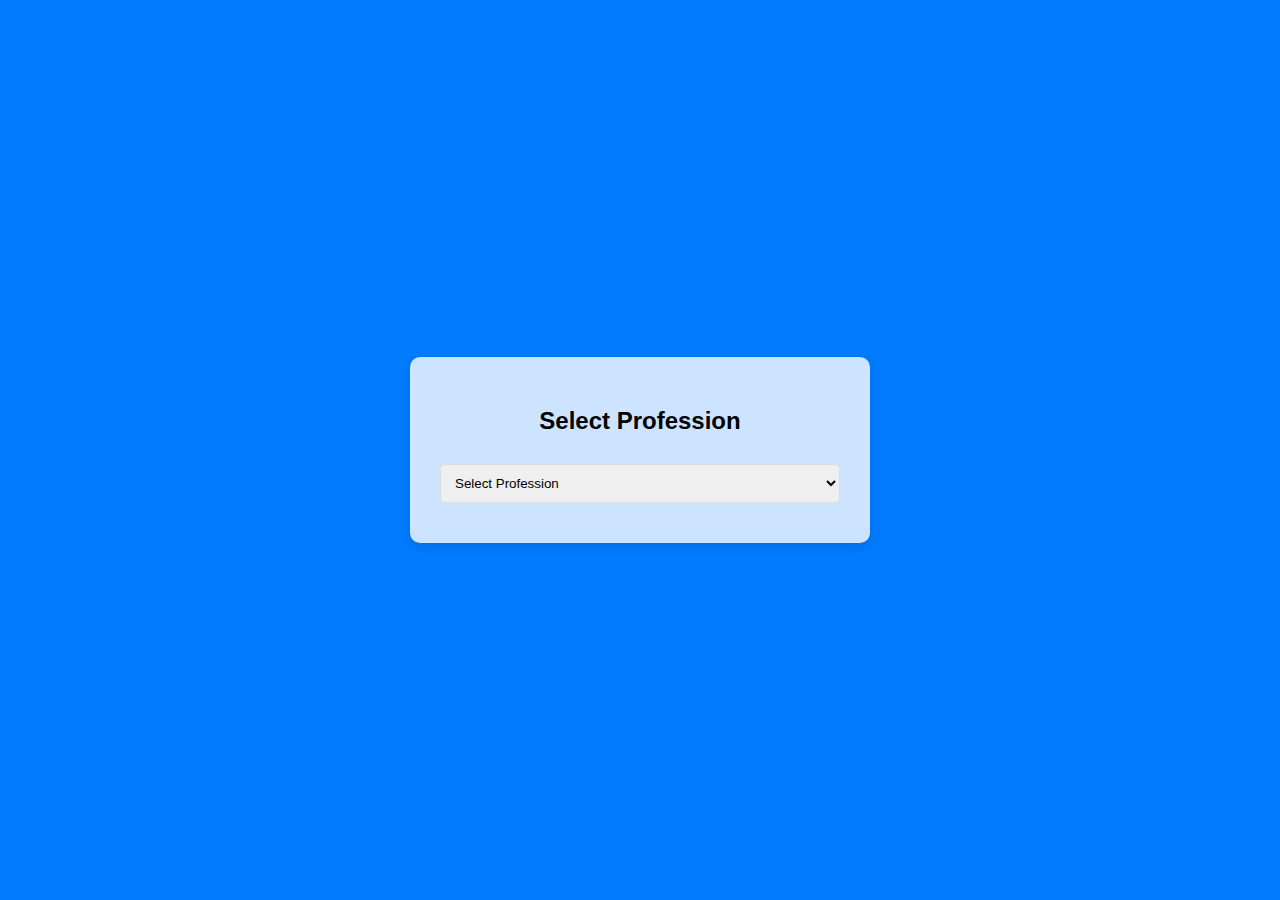
<file: index.html>
<!DOCTYPE html>
<html lang="en">
<head>
    <meta charset="UTF-8">
    <meta name="viewport" content="width=device-width, initial-scale=1.0">
    <title>Select Profession</title>
    <link rel="stylesheet" href="styles.css">
</head>
<body>
    <div id="app">
    
    </div>
    <script src="script.js"></script>
</body>
</html>
</file>
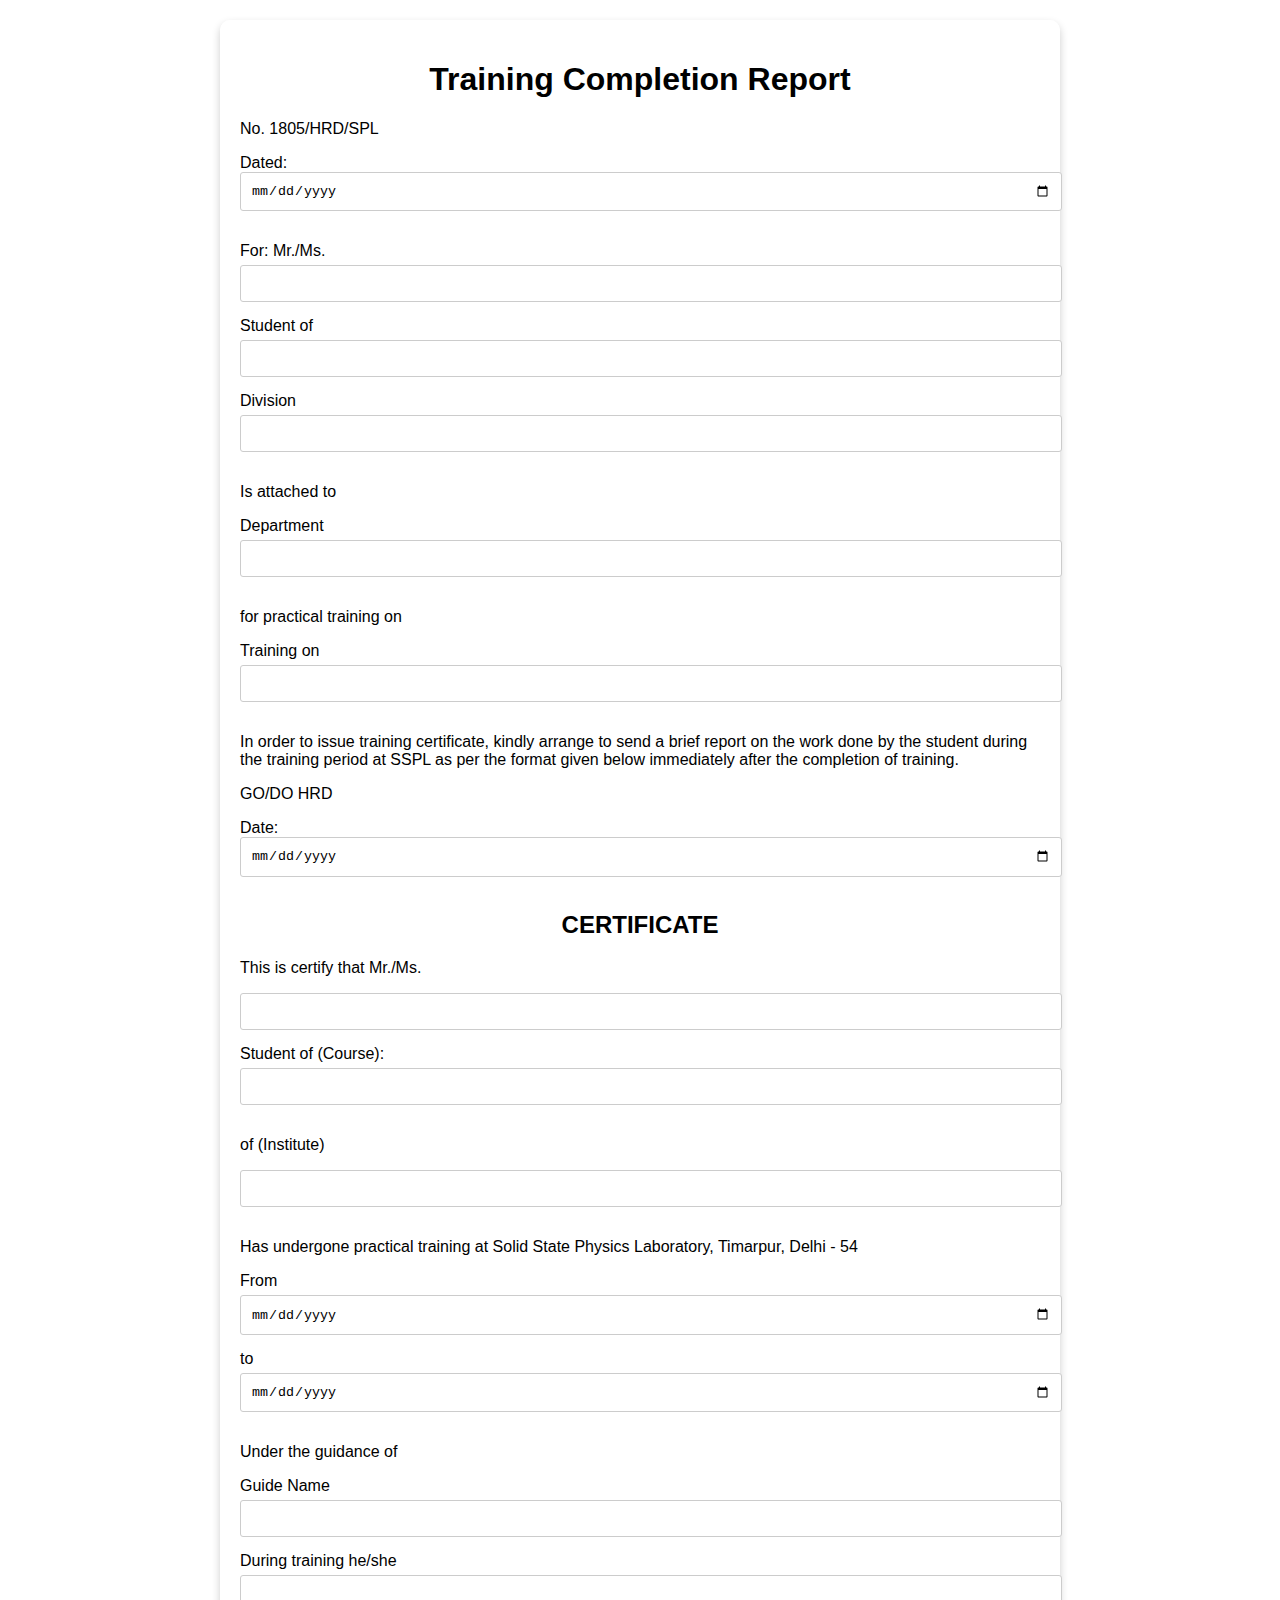
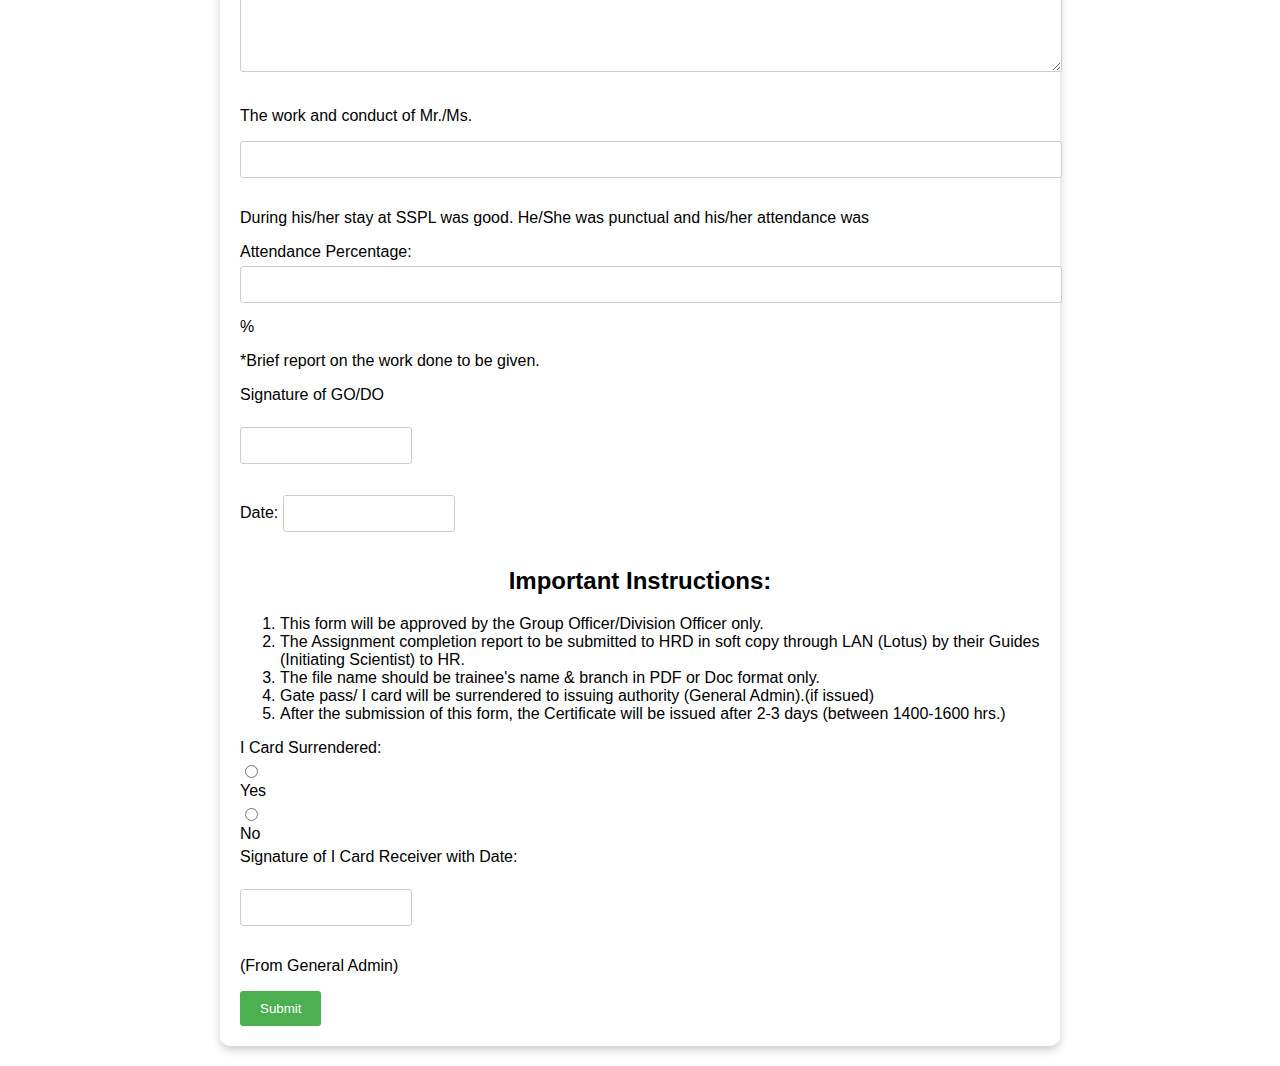
<file: compform.html>
<!DOCTYPE html>
<html>
<head>
    <title>Training Completion Report</title>
    <style>
        body {
            font-family: sans-serif;
            margin: 0;
            padding: 0;
            background-image: url('https://imgs.search.brave.com/i64RNf_R1kxky7SHxoaLUTQSe9_FxMhG2_GHaG2U8RU/rs:fit:500:0:0:0/g:ce/aHR0cHM6Ly91cGxv/YWQud2lraW1lZGlh/Lm9yZy93aWtpcGVk/aWEvY29tbW9ucy9h/L2EyL0RSRE9fU2Vh/bC5wbmc');
            background-size: contain;
            background-position: center;
            background-repeat: no-repeat;
            background-attachment: fixed;
        }

        .container {
            width: 800px;
            margin: 20px auto;
            padding: 20px;
            background: rgba(255, 255, 255, 0.8);
            border-radius: 10px;
            box-shadow: 0 4px 8px rgba(0, 0, 0, 0.2);
        }

        h1, h2 {
            text-align: center;
        }

        label {
            display: block;
            margin-bottom: 5px;
        }

        input[type="text"], input[type="date"], input[type="number"], textarea {
            width: 100%;
            padding: 10px;
            margin-bottom: 15px;
            border: 1px solid #ccc;
            border-radius: 3px;
        }

        button {
            background-color: #4CAF50;
            color: white;
            padding: 10px 20px;
            border: none;
            border-radius: 3px;
            cursor: pointer;
        }

        button:hover {
            background-color: #45a049;
        }

        input[type="radio"] {
            margin-right: 5px;
        }
    </style>
</head>
<body>

<div class="container">
    <h1>Training Completion Report</h1>
    <p>No. 1805/HRD/SPL</p>
    <p>Dated: <input type="date" id="date" name="date" required> </p>

    <label for="trainee_name">For: Mr./Ms.</label>
    <input type="text" id="trainee_name" name="trainee_name" required>

    <label for="student_of">Student of</label>
    <input type="text" id="student_of" name="student_of" required>

    <label for="division">Division</label>
    <input type="text" id="division" name="division" required>

    <p>Is attached to</p>
    <label for="department">Department</label>
    <input type="text" id="department" name="department" required>

    <p>for practical training on</p>
    <label for="training_topic">Training on</label>
    <input type="text" id="training_topic" name="training_topic" required>

    <p>In order to issue training certificate, kindly arrange to send a brief report on the work done
        by the student during the training period at SSPL as per the format given below immediately after the
        completion of training.</p>

    <p>GO/DO HRD</p>
    <p>Date:<input type="date" id="date" name="date" required> </p>

    <h2>CERTIFICATE</h2>
    <p>This is certify that Mr./Ms.</p>
    <label for="trainee_name_certificate"></label>
    <input type="text" id="name" name="name" required>
    <label for="course">Student of (Course):</label>
    <input type="text" id="trainee_name_certificate" name="trainee_name_certificate" required>
    <p>of (Institute)</p>
    <label for="institute"></label>
    <input type="text" id="institute" name="institute" required>

    <p>Has undergone practical training at Solid State Physics Laboratory, Timarpur, Delhi - 54</p>
    <label for="training_start_date">From</label>
    <input type="date" id="training_start_date" name="training_start_date" required>
    <label for="training_end_date">to</label>
    <input type="date" id="training_end_date" name="training_end_date" required>

    <p>Under the guidance of</p>
    <label for="guide_name">Guide Name</label>
    <input type="text" id="guide_name" name="guide_name" required>
    <label for="description">During training he/she</label>
    <textarea id="description" name="description" rows="5"></textarea>
    <p>The work and conduct of Mr./Ms.</p>
    <label for="trainee_name_conduct"></label>
    <input type="text" id="trainee_name_conduct" name="trainee_name_conduct" required>
    <p>During his/her stay at SSPL was good. He/She was punctual and his/her attendance was</p>
    <label for="attendance_percentage">Attendance Percentage:</label>
    <input type="number" id="attendance_percentage" name="attendance_percentage" required min="0" max="100"> %

    <p>*Brief report on the work done to be given.</p>

    <label for="go_do_signature">Signature of GO/DO</label>
    <br>
    <input type="text" id="go_do_signature" name="go_do_signature" style="width: 150px; display: inline-block;">
    <p>Date: <input type="text" id="date" name="date" style="width: 150px; display: inline-block;"> </p>

    <h2>Important Instructions:</h2>
    <ol>
        <li>This form will be approved by the Group Officer/Division Officer only.</li>
        <li>The Assignment completion report to be submitted to HRD in soft copy through LAN (Lotus) by their Guides
            (Initiating Scientist) to HR.</li>
        <li>The file name should be trainee's name & branch in PDF or Doc format only.</li>
        <li>Gate pass/ I card will be surrendered to issuing authority (General Admin).(if issued)</li>
        <li>After the submission of this form, the Certificate will be issued after 2-3 days (between 1400-1600 hrs.)</li>
    </ol>

    <label for="i_card_surrendered">I Card Surrendered:</label>
    <input type="radio" id="yes" name="i_card_surrendered" value="Yes">
    <label for="yes">Yes</label><input type="radio" id="no" name="i_card_surrendered" value="No">
    <label for="no">No</label>

    <label for="i_card_receiver_signature">Signature of I Card Receiver with Date:</label>
    <br>
    <input type="text" id="i_card_receiver_signature" name="i_card_receiver_signature" style="width: 150px; display: inline-block;">
    <p>(From General Admin)</p>
    <button type="submit">Submit</button>
</div>

</body>
</html>
</file>
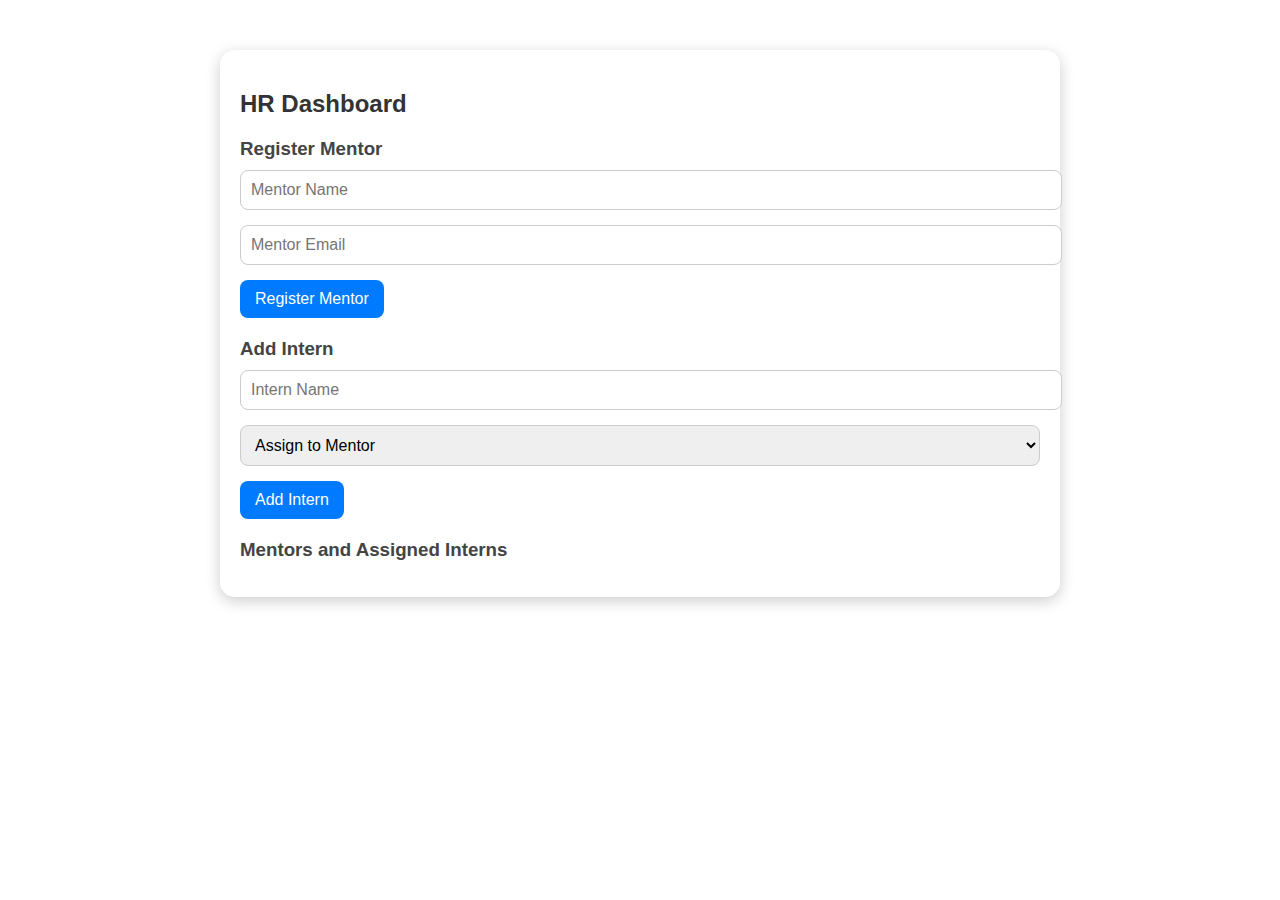
<file: hr.html>
<!DOCTYPE html>
<html lang="en">
<head>
    <meta charset="UTF-8">
    <meta name="viewport" content="width=device-width, initial-scale=1.0">
    <title>HR Dashboard</title>
    <link rel="stylesheet" href="hr.css">
</head>
<body>
    <div class="container">
        <h2>HR Dashboard</h2>

        <form id="add-mentor-form" class="form">
            <h3>Register Mentor</h3>
            <div class="form-group">
                <input type="text" id="mentor-name" placeholder="Mentor Name" required>
            </div>
            <div class="form-group">
                <input type="email" id="mentor-email" placeholder="Mentor Email" required>
            </div>
            <div class="form-group">
                <button type="submit" class="btn">Register Mentor</button>
            </div>
        </form>

        <form id="add-intern-form" class="form">
            <h3>Add Intern</h3>
            <div class="form-group">
                <input type="text" id="intern-name" placeholder="Intern Name" required>
            </div>
            <div class="form-group">
                <select id="mentor-select" required>
                    <option value="">Assign to Mentor</option>
                </select>
            </div>
            <div class="form-group">
                <button type="submit" class="btn">Add Intern</button>
            </div>
        </form>
        <div class="list">
            <h3>Mentors and Assigned Interns</h3>
            <ul id="mentor-list"></ul>
        </div>
    </div>
    <script src="hr.js"></script>
</body>
</html>
</file>
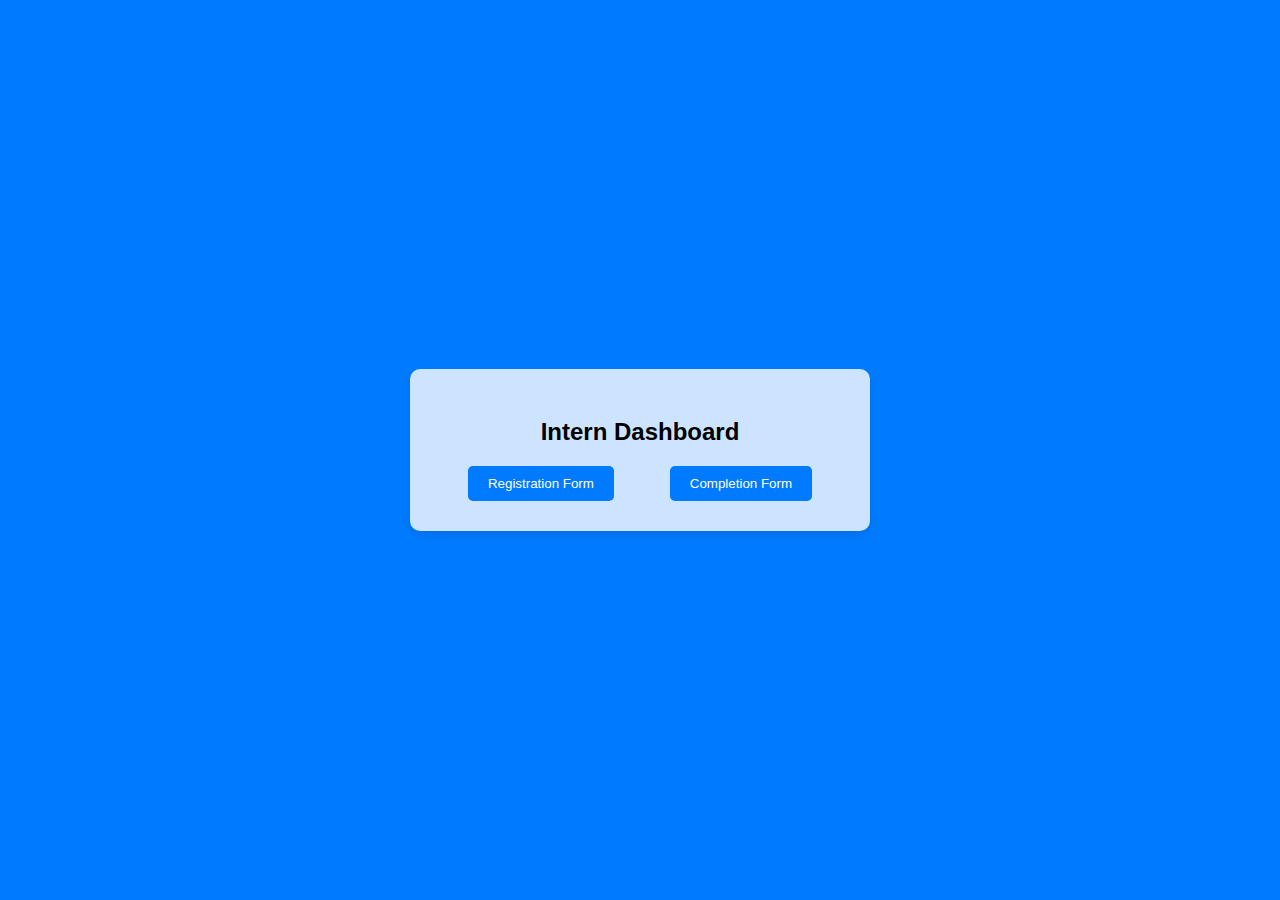
<file: intern.html>
<!DOCTYPE html>
<html lang="en">
<head>
    <meta charset="UTF-8">
    <meta name="viewport" content="width=device-width, initial-scale=1.0">
    <title>Intern Dashboard</title>
    <link rel="stylesheet" href="intern.css">
</head>
<body>
    <div id="app">
        <div class="container">
            <h2>Intern Dashboard</h2>

            <div class="form-buttons">
                <button id="registration-btn">Registration Form</button>
                <button id="completion-btn">Completion Form</button>
            </div>
        </div>
    </div>

    <script>
        
        document.getElementById("registration-btn").addEventListener("click", () => {
            window.location.href = "regform.html";
        });

        document.getElementById("completion-btn").addEventListener("click", () => {
            window.location.href = "compform.html";
        });
    </script>
</body>
</html>
</file>
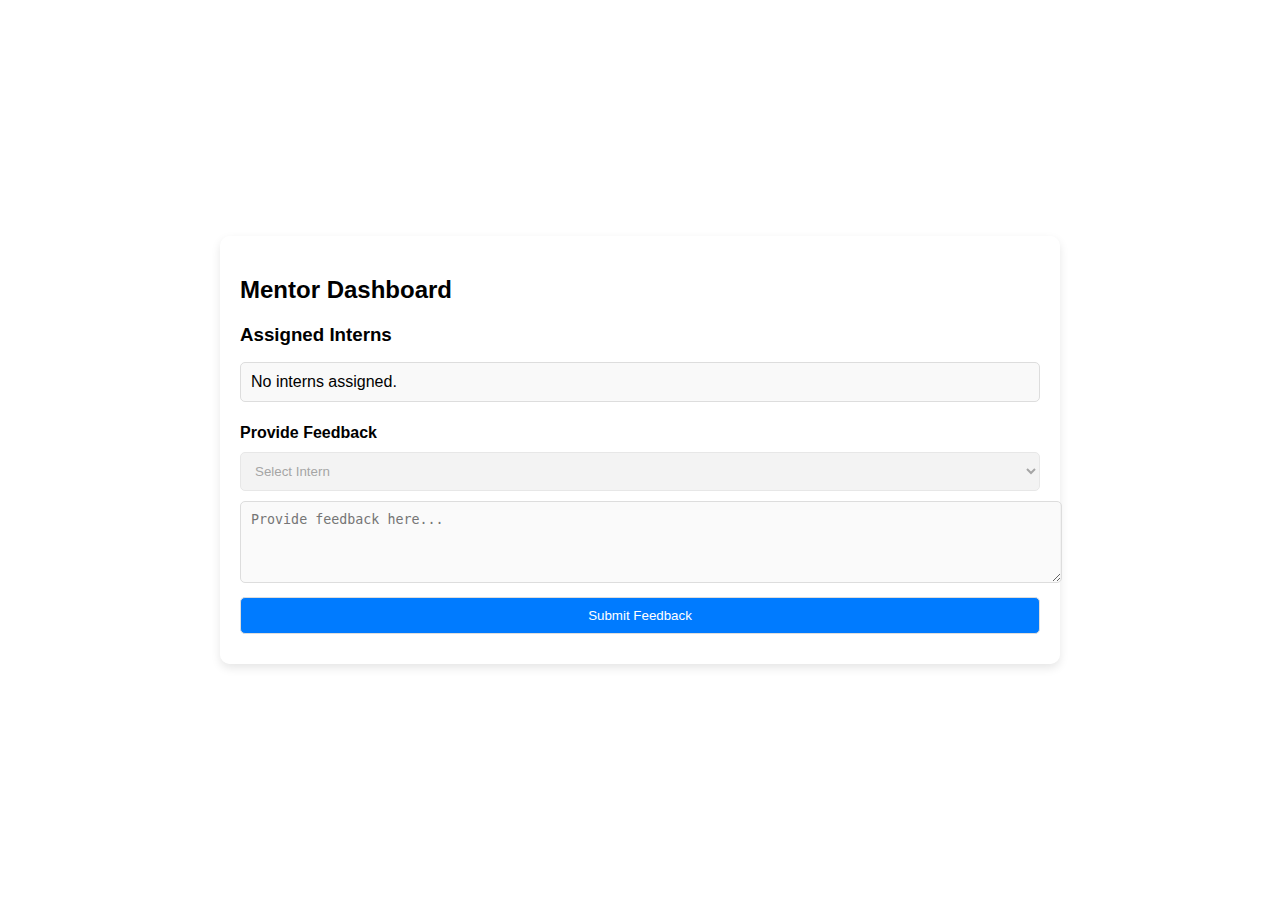
<file: mentor.html>
<!DOCTYPE html>
<html lang="en">
<head>
    <meta charset="UTF-8">
    <meta name="viewport" content="width=device-width, initial-scale=1.0">
    <title>Mentor Dashboard</title>
    <link rel="stylesheet" href="mentor.css">
</head>
<body>

<div class="container">
    <h2>Mentor Dashboard</h2>
    <div class="list">
        <h3>Assigned Interns</h3>
        <ul id="intern-list">
        </ul>
    </div>
    <div class="feedback-section">
        <h4>Provide Feedback</h4>
        <select id="intern-select">
            <option value="">Select Intern</option>
        </select>
        <textarea id="feedback-text" rows="4" placeholder="Provide feedback here..." disabled></textarea>
        <button id="submit-feedback" onclick="submitFeedback()" disabled>Submit Feedback</button>
    </div>
</div>

<script src="mentor.js"></script>

</body>
</html>
</file>
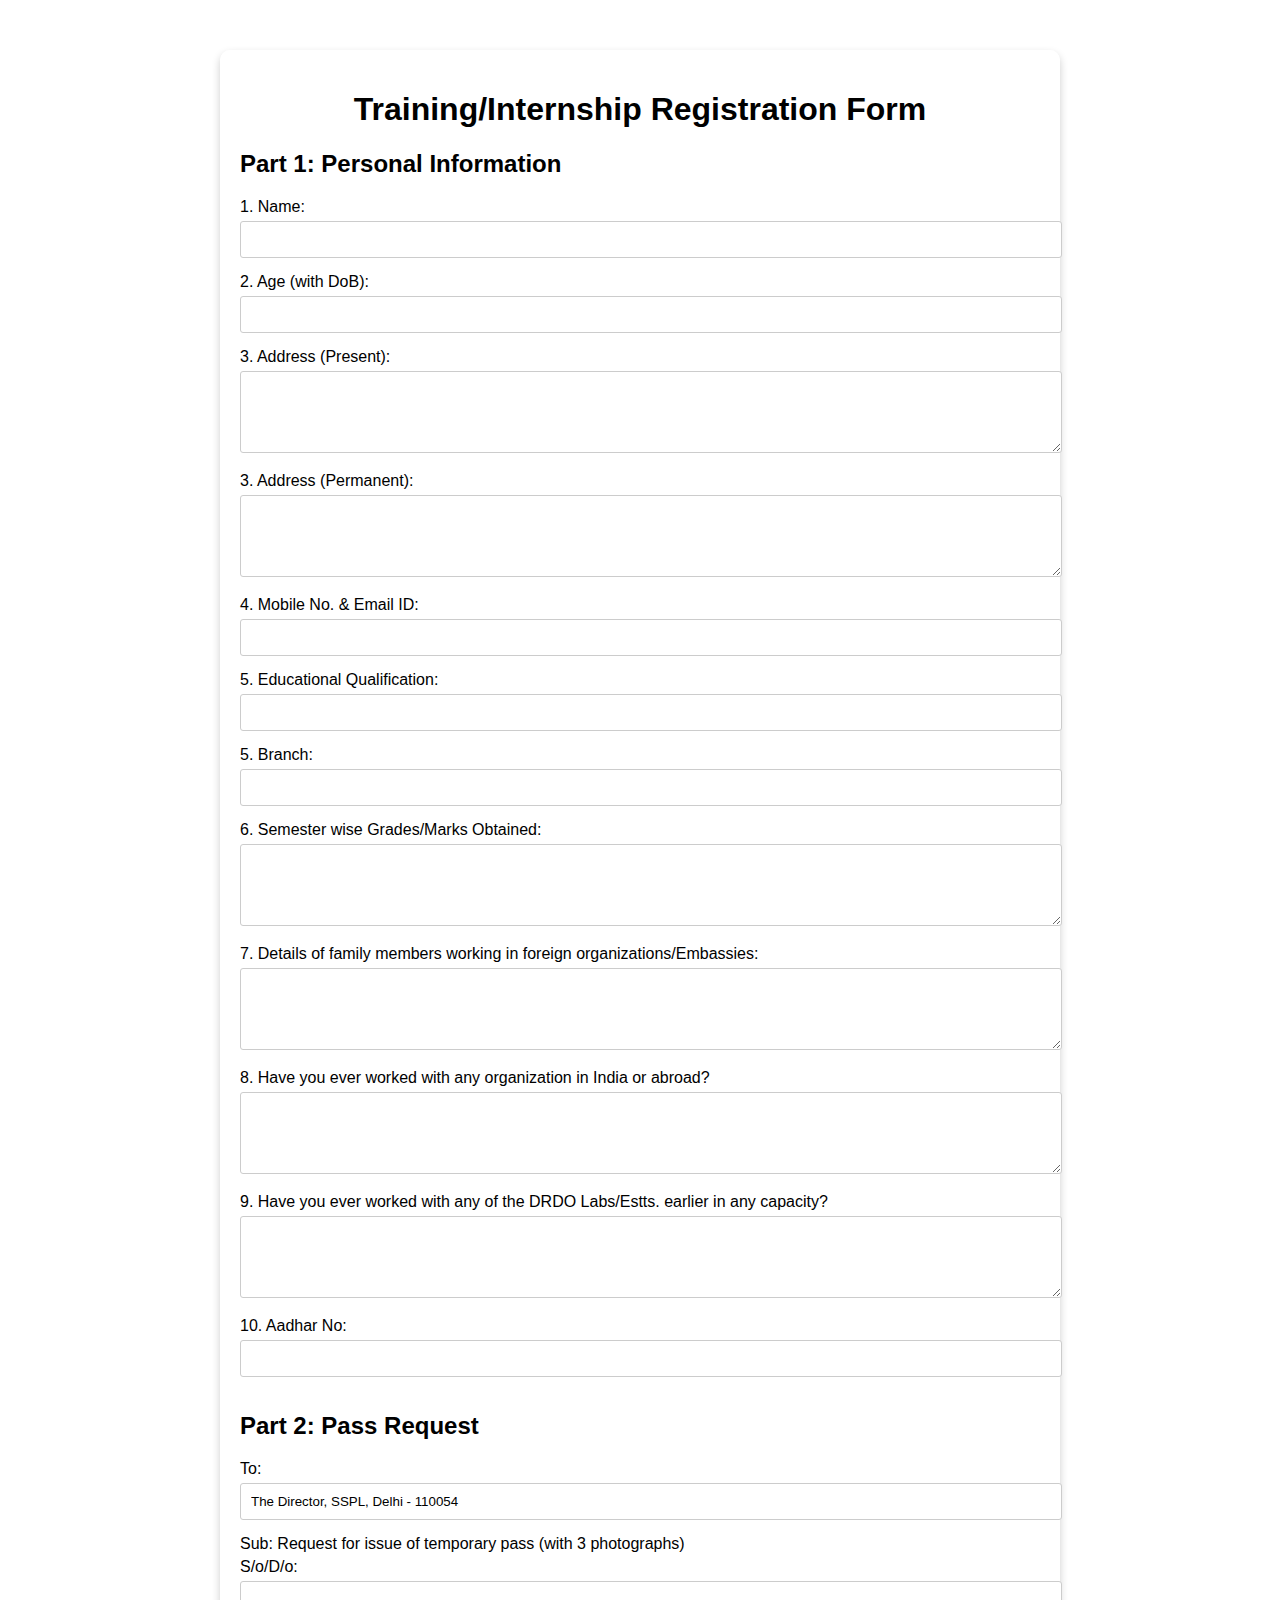
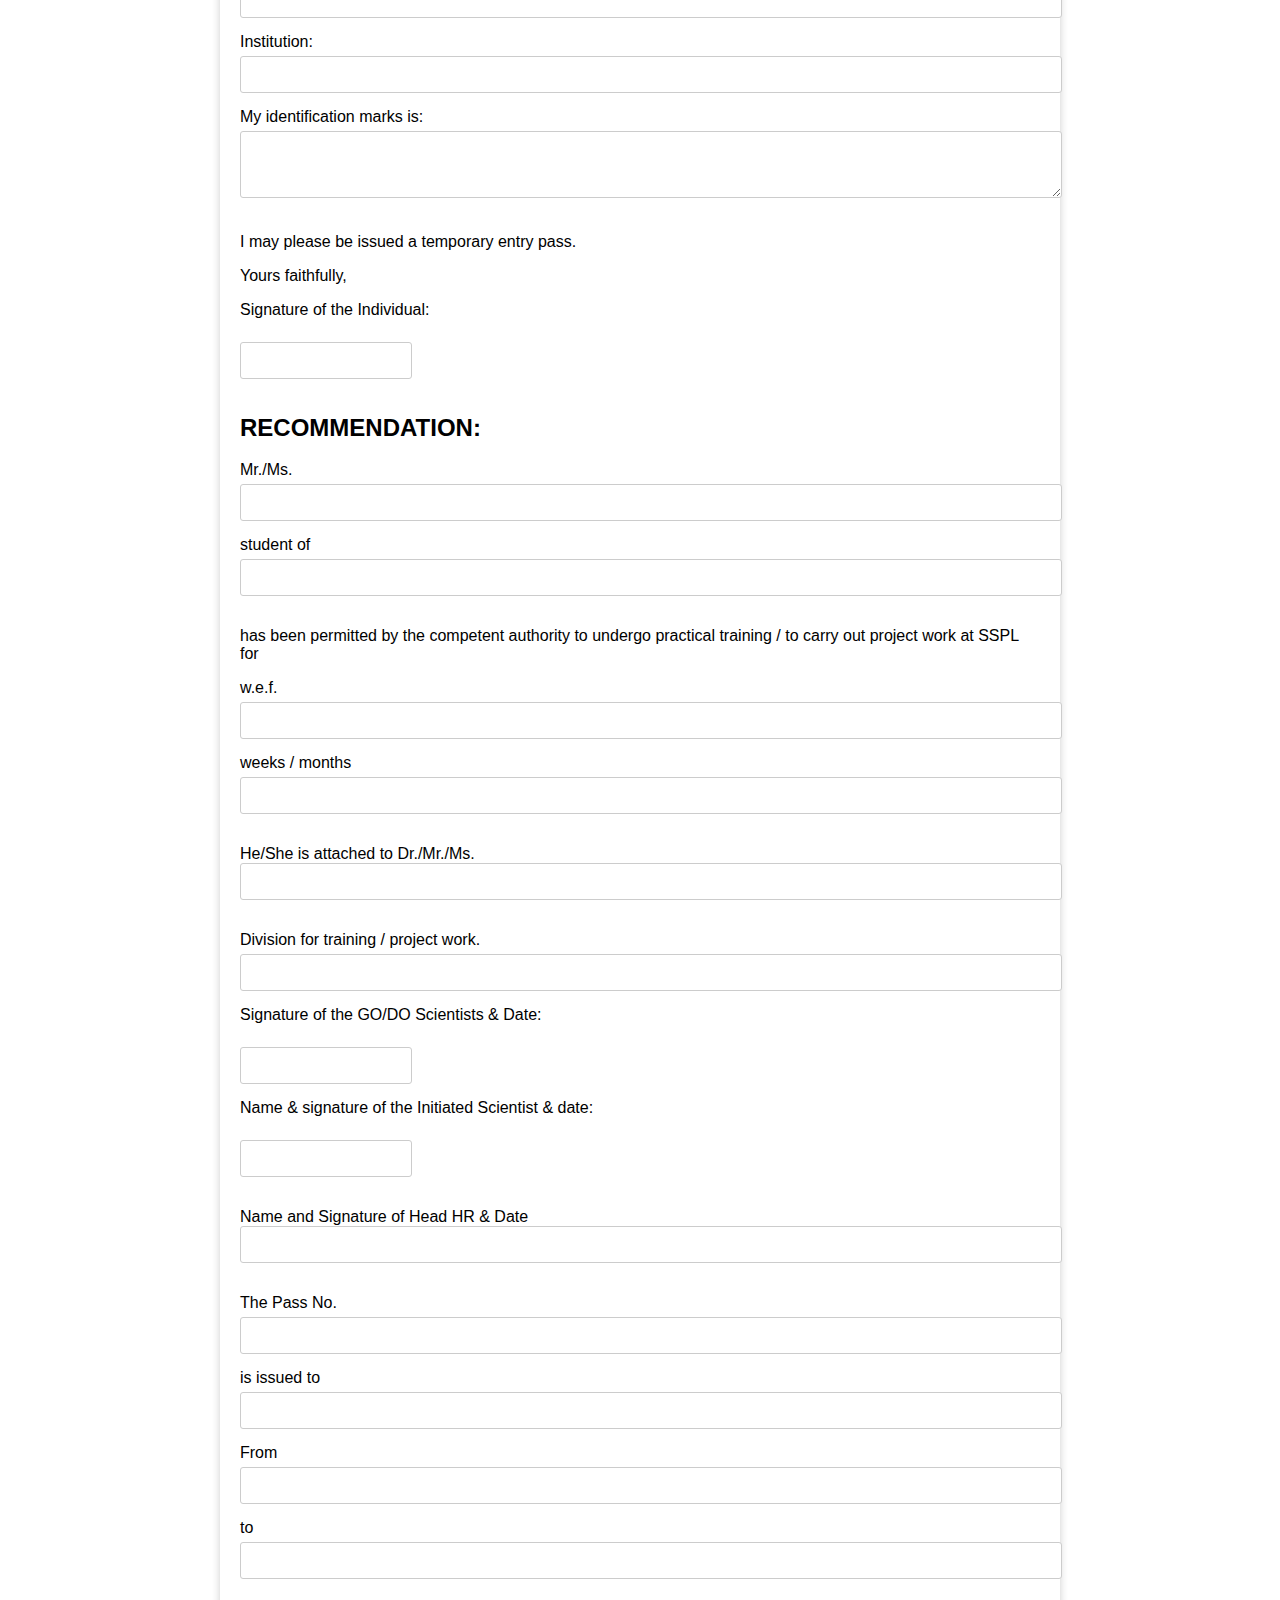
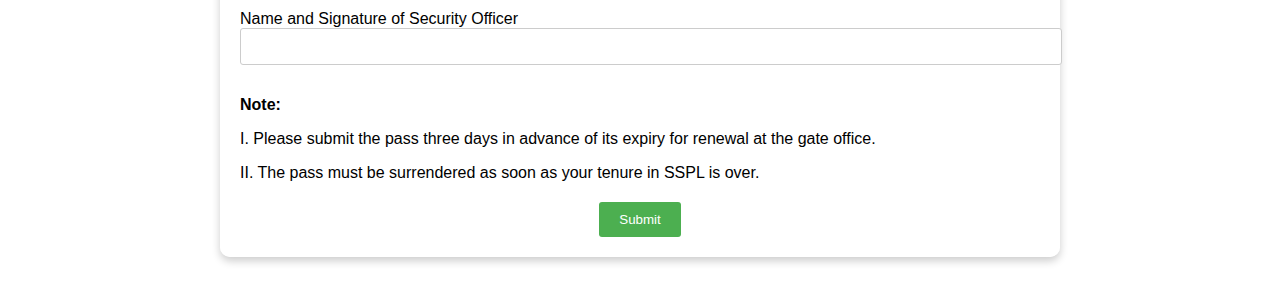
<file: regform.html>
<!DOCTYPE html>
<html>
<head>
    <title>Training/Internship Registration Form</title>
    <style>
        body {
            font-family: sans-serif;
            margin: 0;
            padding: 0;
            background-image: url('https://imgs.search.brave.com/i64RNf_R1kxky7SHxoaLUTQSe9_FxMhG2_GHaG2U8RU/rs:fit:500:0:0:0/g:ce/aHR0cHM6Ly91cGxv/YWQud2lraW1lZGlh/Lm9yZy93aWtpcGVk/aWEvY29tbW9ucy9h/L2EyL0RSRE9fU2Vh/bC5wbmc');
            background-size: contain;
            background-position: center;
            background-repeat: no-repeat;
            background-attachment: fixed;
        }

        .container {
            width: 800px;
            margin: 50px auto;
            padding: 20px;
            background: rgba(255, 255, 255, 0.8);
            border-radius: 10px;
            box-shadow: 0 4px 8px rgba(0, 0, 0, 0.2);
        }

        h1 {
            text-align: center;
        }

        label {
            display: block;
            margin-bottom: 5px;
        }

        input[type="text"], textarea {
            width: 100%;
            padding: 10px;
            margin-bottom: 15px;
            border: 1px solid #ccc;
            border-radius: 3px;
        }

        button {
            background-color: #4CAF50;
            color: white;
            padding: 10px 20px;
            border: none;
            border-radius: 3px;
            cursor: pointer;
        }

        .submit-container {
            text-align: center;
            margin-top: 20px;
        }
    </style>
</head>
<body>

<div class="container">
    <h1>Training/Internship Registration Form</h1>

    <h2>Part 1: Personal Information</h2>

    <label for="name">1. Name:</label>
    <input type="text" id="name" name="name" required>

    <label for="age">2. Age (with DoB):</label>
    <input type="text" id="age" name="age" required>

    <label for="present_address">3. Address (Present):</label>
    <textarea id="present_address" name="present_address" rows="4"></textarea>

    <label for="permanent_address">3. Address (Permanent):</label>
    <textarea id="permanent_address" name="permanent_address" rows="4"></textarea>

    <label for="mobile_email">4. Mobile No. & Email ID:</label>
    <input type="text" id="mobile_email" name="mobile_email" required>

    <label for="qualification">5. Educational Qualification:</label>
    <input type="text" id="qualification" name="qualification" required>

    <label for="branch">5. Branch:</label>
    <input type="text" id="branch" name="branch" required>

    <label for="grades">6. Semester wise Grades/Marks Obtained:</label>
    <textarea id="grades" name="grades" rows="4"></textarea>

    <label for="family_members">7. Details of family members working in foreign organizations/Embassies:</label>
    <textarea id="family_members" name="family_members" rows="4"></textarea>

    <label for="work_experience">8. Have you ever worked with any organization in India or abroad?</label>
    <textarea id="work_experience" name="work_experience" rows="4"></textarea>

    <label for="drdo_experience">9. Have you ever worked with any of the DRDO Labs/Estts. earlier in any capacity?</label>
    <textarea id="drdo_experience" name="drdo_experience" rows="4"></textarea>

    <label for="aadhar">10. Aadhar No:</label>
    <input type="text" id="aadhar" name="aadhar" required>

    <h2>Part 2: Pass Request</h2>

    <label for="to">To:</label>
    <input type="text" id="to" name="to" value="The Director, SSPL, Delhi - 110054" readonly>

    <label for="subject">Sub: Request for issue of temporary pass (with 3 photographs)</label>

    <label for="father_name">S/o/D/o:</label>
    <input type="text" id="father_name" name="father_name">

    <label for="institution">Institution:</label>
    <input type="text" id="institution" name="institution" required>

    <label for="identification_marks">My identification marks is:</label>
    <textarea id="identification_marks" name="identification_marks" rows="3"></textarea>

    <p>I may please be issued a temporary entry pass.</p>

    <p>Yours faithfully,</p>
    <label for="signature">Signature of the Individual:</label>
    <br>
    <input type="text" id="signature" name="signature" style="width: 150px; display: inline-block;">
    <h2>RECOMMENDATION:</h2>

    <label for="student_name">Mr./Ms.</label>
    <input type="text" id="student_name" name="student_name" required>
    <label for="student_institution">student of</label>
    <input type="text" id="student_institution" name="student_institution" required>
    <p>has been permitted by the competent authority to undergo practical training / to carry out project work at SSPL for</p><label for="training_period">w.e.f.</label>
    <input type="text" id="training_period" name="training_period" required>
    <label for="training_duration">weeks / months</label>
    <input type="text" id="training_duration" name="training_duration" required>
    <p>He/She is attached to Dr./Mr./Ms. <input type="text" id="name"></p>

    <label for="supervisor">Division for training / project work.</label>
    <input type="text" id="supervisor" name="supervisor" required>

    <label for="go_do_scientist_signature">Signature of the GO/DO Scientists & Date:</label>
    <br>
    <input type="text" id="go_do_scientist_signature" name="go_do_scientist_signature" style="width: 150px; display: inline-block;">

    <label for="initiated_scientist_name">Name & signature of the Initiated Scientist & date:</label>
    <br>
    <input type="text" id="initiated_scientist_name" name="initiated_scientist_name" style="width: 150px; display: inline-block;">

    <p>Name and Signature of Head HR & Date <input type="text" id="name"></p>

    <label for="pass_no">The Pass No.</label>
    <input type="text" id="pass_no" name="pass_no" required>
    <label for="pass_issued_to">is issued to</label>
    <input type="text" id="student_name" name="student_name" required>
    <label for="pass_valid_from">From</label>
    <input type="text" id="pass_valid_from" name="pass_valid_from" required>
    <label for="pass_valid_to">to</label>
    <input type="text" id="pass_valid_to" name="pass_valid_to" required>
    

    <p>Name and Signature of Security Officer <input type="text" id="name"></p>

    <p><b>Note:</b></p>
    <p>I. Please submit the pass three days in advance of its expiry for renewal at the gate office.</p>
    <p>II. The pass must be surrendered as soon as your tenure in SSPL is over.</p>
    <div class="submit-container">
        <button type="submit">Submit</button>
    </div>
</div>

</body>
</html>
</file>
<file: styles.css>
body {
    font-family: Arial, sans-serif;
    background: #007BFF url('https://imgs.search.brave.com/i64RNf_R1kxky7SHxoaLUTQSe9_FxMhG2_GHaG2U8RU/rs:fit:500:0:0:0/g:ce/aHR0cHM6Ly91cGxv/YWQud2lraW1lZGlh/Lm9yZy93aWtpcGVk/aWEvY29tbW9ucy9h/L2EyL0RSRE9fU2Vh/bC5wbmc') no-repeat center center fixed;
    background-size: contain;
    background-position: center;
    background-attachment: fixed;
    margin: 0;
    display: flex;
    justify-content: center;
    align-items: center;
    height: 100vh;
}

.container {
    background-color: rgba(255, 255, 255, 0.8);
    padding: 30px;
    border-radius: 10px;
    box-shadow: 0 4px 10px rgba(0, 0, 0, 0.1);
    text-align: center;
    width: 400px;
}

input, select, button {
    width: 100%;
    padding: 10px;
    margin: 10px 0;
    border-radius: 5px;
    border: 1px solid #ddd;
}

button {
    background-color: #007BFF;
    color: white;
    cursor: pointer;
}

button:hover {
    background-color: #0056b3;
}

.register-link {
    font-size: 14px;
    color: #007BFF;
    cursor: pointer;
}

.register-link:hover {
    text-decoration: underline;
}

.hidden {
    display: none;
}
</file>
<file: hr.css>
body {
    font-family: 'Arial', sans-serif;
    margin: 0;
    padding: 0;
    background: url('https://imgs.search.brave.com/i64RNf_R1kxky7SHxoaLUTQSe9_FxMhG2_GHaG2U8RU/rs:fit:500:0:0:0/g:ce/aHR0cHM6Ly91cGxv/YWQud2lraW1lZGlh/Lm9yZy93aWtpcGVk/aWEvY29tbW9ucy9h/L2EyL0RSRE9fU2Vh/bC5wbmc') no-repeat center center fixed;
    background-size: contain; 
    background-position: center;
    background-attachment: fixed;
    color: #333;
}

.container {
    max-width: 800px;
    margin: 50px auto;
    background: rgba(255, 255, 255, 0.8);
    padding: 20px;
    border-radius: 15px;
    box-shadow: 0 4px 15px rgba(0, 0, 0, 0.2);
}

.form {
    margin-bottom: 20px;
}

.form h3 {
    margin-bottom: 10px;
    color: #444;
}

.form-group {
    margin-bottom: 15px;
}

.form-group input,
.form-group select {
    width: 100%;
    padding: 10px;
    border: 1px solid #ccc;
    border-radius: 8px;
    font-size: 16px;
}

.form-group input:focus,
.form-group select:focus {
    border-color: #007BFF;
    outline: none;
    box-shadow: 0 0 5px rgba(0, 123, 255, 0.5);
}

.btn {
    background: #007BFF;
    color: white;
    border: none;
    padding: 10px 15px;
    font-size: 16px;
    border-radius: 8px;
    cursor: pointer;
    transition: background 0.3s ease;
}

.btn:hover {
    background: #0056b3;
}

.list {
    margin-top: 20px;
}

.list h3 {
    margin-bottom: 10px;
    color: #444;
}

.list ul {
    list-style-type: none;
    padding: 0;
}

.list ul li {
    margin: 10px 0;
    padding: 10px;
    background-color: #f1f1f1;
    border: 1px solid #ddd;
    border-radius: 8px;
    transition: transform 0.2s ease, box-shadow 0.2s ease;
}

.list ul li:hover {
    transform: scale(1.02);
    box-shadow: 0 4px 10px rgba(0, 0, 0, 0.1);
}
</file>
<file: intern.css>
body {
    font-family: Arial, sans-serif;
    background: #007BFF url('https://imgs.search.brave.com/i64RNf_R1kxky7SHxoaLUTQSe9_FxMhG2_GHaG2U8RU/rs:fit:500:0:0:0/g:ce/aHR0cHM6Ly91cGxv/YWQud2lraW1lZGlh/Lm9yZy93aWtpcGVk/aWEvY29tbW9ucy9h/L2EyL0RSRE9fU2Vh/bC5wbmc') no-repeat center center fixed;
    background-size: contain;
    background-position: center;
    background-attachment: fixed;
    margin: 0;
    display: flex;
    justify-content: center;
    align-items: center;
    height: 100vh;
    flex-direction: column;
}
.container {
    background-color: rgba(255, 255, 255, 0.8);
    padding: 30px;
    border-radius: 10px;
    box-shadow: 0 4px 10px rgba(0, 0, 0, 0.1);
    text-align: center;
    width: 400px;
}
h2 {
    margin-bottom: 20px;
}
.form-group {
    margin-bottom: 15px;
}
.form-buttons {
    display: flex;
    justify-content: space-around;
    margin-top: 20px;
}

button {
    padding: 10px 20px;
    border-radius: 5px;
    border: none;
    background-color: #007BFF;
    color: white;
    cursor: pointer;
    transition: background-color 0.3s ease;
}

button:hover {
    background-color: #0056b3;
}
.hidden {
    display: none;
}
#form-section {
    margin-top: 20px;
}
#confirmation-message {
    margin-top: 20px;
    font-size: 18px;
    color: #28a745;
}
</file>
<file: mentor.css>
body {
    font-family: Arial, sans-serif;
    padding: 0;
    margin: 0;
    height: 100vh;
    display: flex;
    justify-content: center;
    align-items: center;
    background: url('https://imgs.search.brave.com/i64RNf_R1kxky7SHxoaLUTQSe9_FxMhG2_GHaG2U8RU/rs:fit:500:0:0:0/g:ce/aHR0cHM6Ly91cGxv/YWQud2lraW1lZGlh/Lm9yZy93aWtpcGVk/aWEvY29tbW9ucy9h/L2EyL0RSRE9fU2Vh/bC5wbmc') no-repeat center center;
    background-size: contain;
    background-position: center center;
    background-attachment: fixed;
}
.container {
    max-width: 800px;
    width: 100%;
    background: rgba(255, 255, 255, 0.8);
    padding: 20px;
    border-radius: 10px;
    box-shadow: 0 4px 10px rgba(0, 0, 0, 0.1);
}
.list {
    margin-top: 20px;
}

.list h3 {
    margin-bottom: 10px;
}

.list ul {
    list-style-type: none;
    padding: 0;
}

.list ul li {
    margin: 5px 0;
    padding: 10px;
    background-color: #f9f9f9;
    border: 1px solid #ddd;
    border-radius: 5px;
}
.feedback-section {
    margin-top: 20px;
}

.feedback-section h4 {
    margin-bottom: 10px;
}

.feedback-section select,
.feedback-section textarea,
.feedback-section button {
    width: 100%;
    padding: 10px;
    margin-bottom: 10px;
    border-radius: 5px;
    border: 1px solid #ddd;
}

.feedback-section button {
    background-color: #007BFF;
    color: white;
    cursor: pointer;
}

.feedback-section button:hover {
    background-color: #0056b3;
}
</file>
